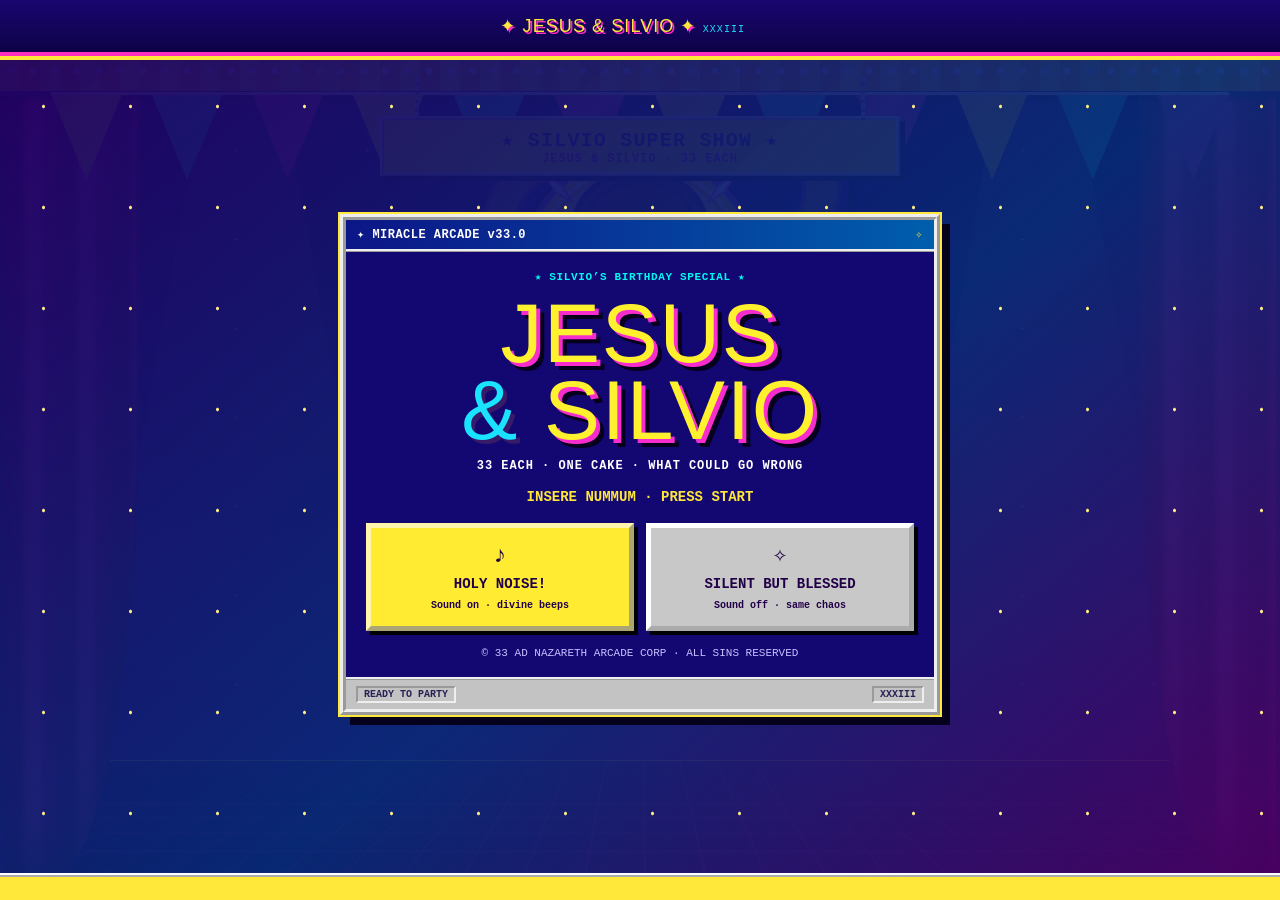
<file: index.html>
<!doctype html>
<html lang="en">
<head>
  <meta charset="utf-8">
  <meta name="viewport" content="width=device-width, initial-scale=1, viewport-fit=cover">
  <meta name="theme-color" content="#12005a">
  <meta name="description" content="Jesus and Silvio, 33 each. Make a wish, blow out the candles. What could go wrong?">
  <meta property="og:title" content="Jesus &amp; Silvio · XXXIII">
  <meta property="og:description" content="Jesus and Silvio, 33 each. Make a wish, blow out the candles. What could go wrong?">
  <meta property="og:type" content="website">
  <title>Jesus &amp; Silvio · XXXIII</title>
  <link rel="icon" href="data:image/svg+xml,%3Csvg xmlns='http://www.w3.org/2000/svg' viewBox='0 0 64 64'%3E%3Crect width='64' height='64' rx='12' fill='%2312005a'/%3E%3Cellipse cx='32' cy='12' rx='18' ry='5' fill='none' stroke='%23ffe83a' stroke-width='4'/%3E%3Ctext x='32' y='56' text-anchor='middle' font-family='Impact,sans-serif' font-size='40' fill='%23ffe83a'%3E33%3C/text%3E%3C/svg%3E">
  <link rel="stylesheet" href="./css/arcade.css">
  <script src="./js/main.js" type="module"></script>
</head>
<body data-scene="boot" data-candles="lit">
  <div class="app">
    <header class="hud">
      <div class="hud-player"><span class="k">1UP</span> <b>SILVIO</b> <span class="score" id="hud-score">000000</span></div>
      <div class="hud-brand" aria-hidden="true">✦ JESUS &amp; SILVIO ✦ <small>XXXIII</small></div>
      <div class="hud-lives"><span class="k">J.</span> <span class="hearts" id="hud-lives" aria-label="Lives: 3">♥♥♥</span></div>
      <div class="hud-controls">
        <button class="win-button" id="sound-button" type="button" aria-pressed="false"><span aria-hidden="true">♪</span> <span class="label">Sound off</span></button>
      </div>
    </header>

    <main class="stage" aria-label="A birthday for Silvio">
      <div class="backdrop" aria-hidden="true">
        <div class="sky"></div>
        <div class="beam left"></div><div class="beam right"></div>
        <div class="floor"></div>
        <div class="curtain left"></div><div class="curtain right"></div>
        <div class="valance"><span class="bulbs"></span></div>
      </div>

      <div class="set" id="set">
        <div class="big33" aria-hidden="true">33</div>
        <div class="bunting" aria-hidden="true"><i></i><i></i><i></i><i></i><i></i><i></i><i></i><i></i><i></i><i></i><i></i><i></i></div>
        <div class="marquee" aria-hidden="true">
          <span class="chain left"></span><span class="chain right"></span>
          <b>★ SILVIO SUPER SHOW ★</b>
          <small>JESUS &amp; SILVIO · 33 EACH</small>
        </div>

        <div class="jesus" aria-hidden="true"><svg viewBox="0 0 500 610" xmlns="http://www.w3.org/2000/svg">
          <defs>
            <pattern id="halo-dots" width="14" height="14" patternUnits="userSpaceOnUse"><circle cx="3" cy="3" r="2" fill="#faed9c" opacity=".55"/></pattern>
          </defs>
          <g class="halo">
            <circle cx="250" cy="208" r="168" fill="#ffea00" stroke="#a939e8" stroke-width="9"/>
            <circle cx="250" cy="208" r="151" fill="#ffab00" stroke="#fff7a8" stroke-width="6"/>
            <circle cx="250" cy="208" r="142" fill="#ffe95b"/>
            <circle cx="250" cy="208" r="142" fill="url(#halo-dots)"/>
            <path d="M250 18l8 30-8 30-8-30z M63 208l30-8 30 8-30 8z M437 208l-30-8-30 8 30 8z M113 71l24 15 15 24-24-15z M387 71l-24 15-15 24 24-15z" fill="#fff" stroke="#ff56d7" stroke-width="3"/>
          </g>
          <path d="M86 610c2-110 36-171 113-197h102c77 26 111 87 113 197z" fill="#faf5dc" stroke="#371b68" stroke-width="8"/>
          <path d="M86 610c4-96 27-151 95-183l44 52-22 131z M414 610c-4-96-27-151-95-183l-44 52 22 131z" fill="#08bbd6" stroke="#371b68" stroke-width="8"/>
          <path d="M180 427q70 89 140 0" fill="none" stroke="#ffda11" stroke-width="10"/>
          <path d="M201 382v48c5 27 93 27 98 0v-48" fill="#eeb083" stroke="#6e312c" stroke-width="6"/>
          <g class="head">
            <path d="M147 191q0-123 103-123t103 123q-2 88 27 149-13 22-38 17-18 20-48 2h-88q-30 18-48-2-25 5-38-17 29-61 27-149z" fill="#663528" stroke="#371b38" stroke-width="8" stroke-linejoin="round"/>
            <path d="M157 225q3 87-19 111 M343 225q-3 87 19 111" fill="none" stroke="#bd7147" stroke-width="7" stroke-linecap="round"/>
            <ellipse cx="168" cy="251" rx="20" ry="27" fill="#f0ab7c" stroke="#833e32" stroke-width="5"/><ellipse cx="332" cy="251" rx="20" ry="27" fill="#f0ab7c" stroke="#833e32" stroke-width="5"/>
            <path d="M171 173q0-74 79-74t79 74v89q0 91-79 110-79-19-79-110z" fill="#ffc496" stroke="#833e32" stroke-width="6"/>
            <path d="M170 193q-13-111 80-111t80 111q-24-10-33-48-25 19-47-8-22 27-47 8-9 38-33 48z" fill="#6a3327" stroke="#371b38" stroke-width="7" stroke-linejoin="round"/>
            <path class="brow brow-left" d="M185 224q20-16 42-2" fill="none" stroke="#633428" stroke-width="8" stroke-linecap="round"/>
            <path class="brow brow-right" d="M273 222q22-14 42 2" fill="none" stroke="#633428" stroke-width="8" stroke-linecap="round"/>
            <g class="eye eye-left"><ellipse cx="207" cy="245" rx="21" ry="14" fill="#fff" stroke="#512d2c" stroke-width="4"/><circle class="pupil" cx="210" cy="246" r="8" fill="#35201d"/><circle cx="213" cy="242" r="3" fill="#fff"/></g>
            <g class="eye eye-right"><ellipse cx="293" cy="245" rx="21" ry="14" fill="#fff" stroke="#512d2c" stroke-width="4"/><circle class="pupil" cx="296" cy="246" r="8" fill="#35201d"/><circle cx="299" cy="242" r="3" fill="#fff"/></g>
            <path class="shut shut-left" d="M187 246q20 13 40 0" fill="none" stroke="#512d2c" stroke-width="6" stroke-linecap="round"/>
            <path class="shut shut-right" d="M273 246q20 13 40 0" fill="none" stroke="#512d2c" stroke-width="6" stroke-linecap="round"/>
            <path class="x x-left" d="M195 234l24 22M219 234l-24 22" stroke="#35201d" stroke-width="7" stroke-linecap="round"/>
            <path class="x x-right" d="M281 234l24 22M305 234l-24 22" stroke="#35201d" stroke-width="7" stroke-linecap="round"/>
            <circle cx="187" cy="274" r="9" fill="#ed8290" opacity=".55"/><circle cx="313" cy="274" r="9" fill="#ed8290" opacity=".55"/>
            <path d="M246 251l-6 26q10 7 21 0" fill="none" stroke="#c57d59" stroke-width="5" stroke-linecap="round"/>
            <path class="sweat" d="M332 196q10 16 0 22-10-6 0-22z" fill="#9fe8ff" stroke="#2a6f9e" stroke-width="3"/>
            <path d="M176 284q12 65 74 91 62-26 74-91-18 2-26 18-24-10-48 5-24-15-48-5-8-16-26-18z" fill="#6a3327" stroke="#51272b" stroke-width="5"/>
            <path d="M210 302q21-10 40 5 19-15 40-5-12 15-40 9-28 6-40-9z" fill="#452525"/>
            <path class="mouth mouth-smile" d="M224 320q26 21 52 0" fill="none" stroke="#ffcfb1" stroke-width="5" stroke-linecap="round"/>
            <ellipse class="mouth mouth-open" cx="250" cy="324" rx="17" ry="10" fill="#3a1218" stroke="#ffcfb1" stroke-width="4"/>
            <ellipse class="mouth mouth-o" cx="250" cy="328" rx="13" ry="17" fill="#3a1218" stroke="#ffcfb1" stroke-width="4"/>
            <path class="mouth mouth-flat" d="M230 326q20-6 40 0" fill="none" stroke="#ffcfb1" stroke-width="5" stroke-linecap="round"/>
            <path d="M204 339q20 22 46 27 26-5 46-27" fill="none" stroke="#c67748" stroke-width="4"/>
          </g>
        </svg></div>

        <div class="table" aria-hidden="true"></div>

        <div class="cake" id="cake" aria-label="A birthday cake with two candles shaped like 3s" role="img"><svg viewBox="0 0 320 300" xmlns="http://www.w3.org/2000/svg">
          <defs>
            <radialGradient id="flame-glow"><stop stop-color="#fff6a0" stop-opacity=".9"/><stop offset=".45" stop-color="#ffb000" stop-opacity=".35"/><stop offset="1" stop-color="#ff4fc8" stop-opacity="0"/></radialGradient>
          </defs>
          <g class="glow"><circle cx="112" cy="24" r="70" fill="url(#flame-glow)"/><circle cx="208" cy="24" r="70" fill="url(#flame-glow)"/></g>
          <ellipse cx="160" cy="276" rx="152" ry="17" fill="#ece6ff" stroke="#371b68" stroke-width="5"/>
          <rect x="38" y="186" width="244" height="84" rx="10" fill="#ff4fc8" stroke="#371b68" stroke-width="6"/>
          <path d="M41 190h238v10q-10 15-20 0-10 15-20 0-10 15-20 0-10 15-20 0-10 15-20 0-10 15-20 0-10 15-20 0-10 15-20 0-10 15-20 0-10 15-20 0-10 15-20 0-10 15-18 0z" fill="#19e3ff" stroke="#371b68" stroke-width="3"/>
          <text x="160" y="252" text-anchor="middle" font-family="Impact, 'Arial Black', sans-serif" font-size="36" fill="#fff" stroke="#371b68" stroke-width="6" paint-order="stroke" letter-spacing="3">XXXIII</text>
          <rect x="84" y="128" width="152" height="62" rx="8" fill="#ffe14a" stroke="#371b68" stroke-width="6"/>
          <path d="M87 132h146v9q-9 14-18 0-9 14-18 0-9 14-18 0-9 14-18 0-9 14-18 0-9 14-18 0-9 14-18 0-9 14-20 0z" fill="#fff" stroke="#371b68" stroke-width="3"/>
          <g fill="#371b68"><rect x="100" y="160" width="9" height="4" rx="2" transform="rotate(30 104 162)"/><rect x="140" y="170" width="9" height="4" rx="2" transform="rotate(-20 144 172)"/><rect x="180" y="158" width="9" height="4" rx="2" transform="rotate(60 184 160)"/><rect x="214" y="172" width="9" height="4" rx="2"/></g>
          <g fill="#fff"><rect x="62" y="222" width="10" height="4" rx="2" transform="rotate(-30 66 224)"/><rect x="250" y="230" width="10" height="4" rx="2" transform="rotate(25 255 232)"/><rect x="236" y="206" width="10" height="4" rx="2"/><rect x="74" y="250" width="10" height="4" rx="2" transform="rotate(50 78 252)"/></g>
          <g class="candle">
            <text x="-112" y="131" transform="scale(-1 1)" text-anchor="middle" font-family="Impact, 'Arial Black', sans-serif" font-size="88" fill="#19e3ff" stroke="#371b68" stroke-width="9" paint-order="stroke">3</text>
            <text x="208" y="131" text-anchor="middle" font-family="Impact, 'Arial Black', sans-serif" font-size="88" fill="#19e3ff" stroke="#371b68" stroke-width="9" paint-order="stroke">3</text>
            <path d="M112 66v-12M208 66v-12" stroke="#371b68" stroke-width="4" stroke-linecap="round"/>
          </g>
          <g transform="translate(112 56)"><g class="flame"><g class="flicker"><path d="M0 0C-22-7-22-38 0-70 22-38 22-7 0 0z" fill="#ff8a00" stroke="#371b68" stroke-width="4"/><path d="M0-4C-12-8-12-26 0-44 12-26 12-8 0-4z" fill="#fff27a"/></g></g><path class="smoke" d="M0-4c-7-10 7-16 0-26s7-16 0-26" fill="none" stroke="#e5ddff" stroke-width="5" stroke-linecap="round"/></g>
          <g transform="translate(208 56)"><g class="flame"><g class="flicker"><path d="M0 0C-22-7-22-38 0-70 22-38 22-7 0 0z" fill="#ff8a00" stroke="#371b68" stroke-width="4"/><path d="M0-4C-12-8-12-26 0-44 12-26 12-8 0-4z" fill="#fff27a"/></g></g><path class="smoke" d="M0-4c-7-10 7-16 0-26s7-16 0-26" fill="none" stroke="#e5ddff" stroke-width="5" stroke-linecap="round"/></g>
        </svg></div>

        <div class="gift" aria-hidden="true">
          <span class="gift-tag">PER SILVIO</span>
          <svg viewBox="0 0 140 150" xmlns="http://www.w3.org/2000/svg">
            <rect x="14" y="64" width="112" height="80" rx="4" fill="#19e3ff" stroke="#371b68" stroke-width="6"/>
            <rect x="60" y="64" width="20" height="80" fill="#ffe14a" stroke="#371b68" stroke-width="4"/>
            <text x="37" y="122" text-anchor="middle" font-family="Impact, 'Arial Black', sans-serif" font-size="40" fill="#fff" stroke="#371b68" stroke-width="5" paint-order="stroke">?</text>
            <text x="103" y="122" text-anchor="middle" font-family="Impact, 'Arial Black', sans-serif" font-size="40" fill="#fff" stroke="#371b68" stroke-width="5" paint-order="stroke">?</text>
            <g class="gift-dust" fill="#e5ddff"><circle cx="52" cy="58" r="5"/><circle cx="72" cy="52" r="7"/><circle cx="92" cy="58" r="4"/></g>
            <g class="gift-lid">
              <path d="M70 46C46 14 26 30 40 46zM70 46C94 14 114 30 100 46z" fill="#ff4fc8" stroke="#371b68" stroke-width="5"/>
              <rect x="6" y="44" width="128" height="24" rx="4" fill="#19e3ff" stroke="#371b68" stroke-width="6"/>
              <rect x="58" y="44" width="24" height="24" fill="#ffe14a" stroke="#371b68" stroke-width="4"/>
            </g>
          </svg>
        </div>

        <div class="wreck" aria-hidden="true">
          <i class="piece truss"></i>
          <i class="piece curtain-heap"></i>
          <i class="piece chunk c1"></i><i class="piece chunk c2"></i><i class="piece chunk c3"></i>
          <i class="piece plank">XXXIII</i>
          <i class="piece chunk c4"></i>
        </div>
        <div class="dust" aria-hidden="true"></div>

        <div class="worker" aria-hidden="true"><svg viewBox="0 0 440 700" xmlns="http://www.w3.org/2000/svg">
          <defs>
            <linearGradient id="worker-skin" x1="0" y1="0" x2="1" y2="1"><stop stop-color="#f4c9a0"/><stop offset=".55" stop-color="#e4aa7f"/><stop offset="1" stop-color="#c98968"/></linearGradient>
            <linearGradient id="worker-hat" x1="0" y1="0" x2="0" y2="1"><stop stop-color="#fff297"/><stop offset=".45" stop-color="#ffd348"/><stop offset="1" stop-color="#d99521"/></linearGradient>
            <linearGradient id="worker-cloth" x1="0" y1="0" x2="1" y2="1"><stop stop-color="#52718b"/><stop offset=".5" stop-color="#36566f"/><stop offset="1" stop-color="#243b52"/></linearGradient>
            <linearGradient id="worker-vest" x1="0" y1="0" x2="1" y2="1"><stop stop-color="#ffbe55"/><stop offset="1" stop-color="#e98632"/></linearGradient>
            <linearGradient id="worker-toolbox" x1="0" y1="0" x2="1" y2="1"><stop stop-color="#d35943"/><stop offset="1" stop-color="#943b36"/></linearGradient>
          </defs>
          <g class="worker-leg worker-leg-left">
            <path d="M151 485l-7 123 75 5 9-120z" fill="url(#worker-cloth)" stroke="#263846" stroke-width="6" stroke-linejoin="round"/>
            <path d="M144 587l74 5-1 22-75-3z" fill="#e2bb6b"/>
            <path d="M141 609q31-9 76 3l4 28q-1 13-16 14l-90-1q-14-2-14-11 1-11 19-18z" fill="#34343a" stroke="#20252e" stroke-width="6"/>
            <path d="M113 644h104" stroke="#a7a6a0" stroke-width="5"/>
          </g>
          <g class="worker-leg worker-leg-right">
            <path d="M229 492l5 121 72-4-3-126z" fill="url(#worker-cloth)" stroke="#263846" stroke-width="6" stroke-linejoin="round"/>
            <path d="M233 591l72-5 1 21-72 6z" fill="#e2bb6b"/>
            <path d="M234 611q34-12 73-5l17 18q19 4 20 17-1 11-16 12H240q-13-1-13-14z" fill="#34343a" stroke="#20252e" stroke-width="6"/>
            <path d="M231 643h105" stroke="#a7a6a0" stroke-width="5"/>
          </g>
          <g class="worker-arm worker-arm-right">
            <path d="M286 297q24-5 39 20l37 55-25 20-54-49z" fill="#e3ddcb" stroke="#5b514b" stroke-width="5" stroke-linejoin="round"/>
            <path d="M337 370q8-11 20-7l22 8q9 3 7 11-2 7-10 6l-12-3 12 9q5 6-1 10-6 4-12-1l-19-12q-9-6-7-21z" fill="url(#worker-skin)" stroke="#986248" stroke-width="4" stroke-linecap="round"/>
            <path d="M344 393l11-15" stroke="#fff6e5" stroke-width="7"/>
          </g>
          <g class="worker-body">
            <path d="M169 276q-44 8-53 39l3 125 20 65q77 25 171-2l12-65-5-120q-10-34-54-42z" fill="#ede6d6" stroke="#63544a" stroke-width="6" stroke-linejoin="round"/>
            <path d="M161 278q-27 5-42 26l7 140 31 26 30-31-4-157z M266 280q32 6 46 29l-5 135-26 25-26-30 1-157z" fill="url(#worker-vest)" stroke="#a66130" stroke-width="4"/>
            <path d="M130 337l25 8-1 20-27-7z M286 345l27-9-1 21-26 9z" fill="#f9e7a8"/>
            <path d="M161 302l27 10-2 86 23 13h35l23-13-3-87 25-9 5 127 15 61q-80 34-169 1l16-64z" fill="url(#worker-cloth)" stroke="#243b4e" stroke-width="6" stroke-linejoin="round"/>
            <path d="M183 313l15 4-2 83-13-2z M254 317l15-4-1 85-13 2z" fill="#314f67" stroke="#233a4c" stroke-width="3"/>
            <circle cx="190" cy="396" r="6" fill="#ecc878"/><circle cx="262" cy="396" r="6" fill="#ecc878"/>
            <path d="M192 416h68v36q-34 16-68 0z" fill="#456880" stroke="#263f50" stroke-width="4"/>
            <path d="M198 425h56" stroke="#a7bec5" stroke-width="2" stroke-dasharray="3 4"/>
            <path d="M145 477q81 27 161 0" fill="none" stroke="#1d3346" stroke-width="8"/>
            <path d="M157 486l-2 24 M290 486l2 24" stroke="#9bb1b9" stroke-width="3" stroke-dasharray="3 4"/>
            <g transform="translate(288 326) rotate(-10)">
              <rect width="21" height="15" rx="2" fill="#262626" stroke="#fff7d5" stroke-width="1.5"/>
              <path d="M1 6h19v4H1z" fill="#cc3340"/><path d="M1 10h19v4H1z" fill="#f5c841"/>
            </g>
          </g>
          <path d="M194 245l-1 44q34 31 69 0l-4-48" fill="url(#worker-skin)" stroke="#a96c52" stroke-width="5"/>
          <g class="worker-head">
            <path d="M157 172q-7-72 68-78 75-1 72 78l-5 62q-6 59-66 72-60-13-66-72z" fill="url(#worker-skin)" stroke="#875841" stroke-width="6"/>
            <ellipse cx="157" cy="207" rx="16" ry="23" fill="#e6ad86" stroke="#946048" stroke-width="5"/>
            <ellipse cx="295" cy="207" rx="16" ry="23" fill="#e6ad86" stroke="#946048" stroke-width="5"/>
            <path d="M158 179q0-70 67-74 71-2 72 74-18-3-23-31-23 8-49-8-29 17-48 8-3 25-19 31z" fill="#82715b" stroke="#625345" stroke-width="4"/>
            <path d="M178 191q13-12 27-4 M245 187q16-9 29 4" fill="none" stroke="#685343" stroke-width="6" stroke-linecap="round"/>
            <ellipse cx="194" cy="207" rx="12" ry="9" fill="#fff7e8"/><ellipse cx="258" cy="207" rx="12" ry="9" fill="#fff7e8"/>
            <circle cx="196" cy="208" r="5" fill="#36444a"/><circle cx="260" cy="208" r="5" fill="#36444a"/>
            <circle cx="198" cy="206" r="1.8" fill="#fff"/><circle cx="262" cy="206" r="1.8" fill="#fff"/>
            <path d="M222 208l-4 25q6 5 15 0" fill="none" stroke="#b97d5e" stroke-width="4" stroke-linecap="round"/>
            <path d="M193 244q15-17 32-4 16-13 32 4-5 14-20 9-7-2-12-5-5 3-12 5-15 5-20-9z" fill="#79614d" stroke="#5e493b" stroke-width="3"/>
            <path class="worker-mouth" d="M210 268q15 11 30 0" fill="none" stroke="#8f5142" stroke-width="4" stroke-linecap="round"/>
            <ellipse class="worker-mouth-open" cx="225" cy="270" rx="11" ry="7" fill="#5a2a22"/>
            <circle cx="179" cy="230" r="7" fill="#d98977" opacity=".45"/><circle cx="273" cy="230" r="7" fill="#d98977" opacity=".45"/>
            <path d="M157 157q2-57 68-63 65 6 68 63z" fill="url(#worker-hat)" stroke="#9f6b20" stroke-width="5"/>
            <path d="M211 99l2 54h24l2-54q-13-8-28 0z" fill="#ffe87b" stroke="#d29b2c" stroke-width="3"/>
            <path d="M155 147q70 9 140 0l13 11q4 9-7 12-76 10-153 0-11-3-7-12z" fill="#efb532" stroke="#9f6b20" stroke-width="5"/>
            <path d="M156 157q69 8 138 0" fill="none" stroke="#fff4a5" stroke-width="4" opacity=".8"/>
          </g>
          <g class="worker-arm worker-arm-left">
            <path d="M133 307q-20-2-28 19L80 405l24 13 43-69z" fill="#eee8d8" stroke="#66564a" stroke-width="5" stroke-linejoin="round"/>
            <path d="M79 401q8-8 17-2l10 10-2 22q-3 9-12 9-9 0-12-10l-5-16q-2-8 4-13z" fill="url(#worker-skin)" stroke="#986248" stroke-width="4"/>
            <path d="M76 403l24 12" stroke="#fff6e5" stroke-width="7"/>
            <g class="worker-toolbox">
              <path d="M82 429v-11q0-9 9-9h15q9 0 9 9v11" fill="none" stroke="#343a3d" stroke-width="7" stroke-linecap="round"/>
              <rect x="58" y="428" width="84" height="62" rx="7" fill="url(#worker-toolbox)" stroke="#70312f" stroke-width="5"/>
              <path d="M60 448h80" stroke="#f0b37c" stroke-width="4"/>
              <rect x="91" y="444" width="17" height="10" rx="2" fill="#e6bf72" stroke="#77582f" stroke-width="2"/>
            </g>
          </g>
        </svg></div>

        <div class="tape" aria-hidden="true"><span>BAUSTELLE ✦ OPUS INTERRUPTUM ✦ BAUSTELLE ✦ OPUS INTERRUPTUM ✦ BAUSTELLE ✦ OPUS INTERRUPTUM ✦</span></div>
        <div class="barrier left" aria-hidden="true"></div><div class="barrier right" aria-hidden="true"></div>
        <div class="beacon" aria-hidden="true"></div>

        <div class="meter" id="meter" aria-hidden="true">
          <span class="meter-label" id="meter-label">FLA!</span>
          <span class="meter-well"><i class="meter-fill" id="meter-fill"></i><i class="meter-target" id="meter-target"></i></span>
        </div>
        <p class="flash" id="flash" aria-hidden="true"></p>
      </div>

      <div class="ufo" aria-hidden="true">
        <span class="ufo-beam"></span>
        <svg viewBox="0 0 120 70" xmlns="http://www.w3.org/2000/svg">
          <ellipse cx="60" cy="30" rx="24" ry="20" fill="#9ff3ff" fill-opacity=".45"/>
          <g class="alien">
            <path class="alien-arm" d="M66 37l9-10" stroke="#7cff6b" stroke-width="3.5" stroke-linecap="round"/>
            <ellipse cx="60" cy="32" rx="8.5" ry="9.5" fill="#7cff6b" stroke="#1d5a16" stroke-width="2"/>
            <ellipse cx="56.4" cy="31" rx="2.7" ry="3.8" fill="#111"/><ellipse cx="63.6" cy="31" rx="2.7" ry="3.8" fill="#111"/>
          </g>
          <ellipse cx="60" cy="30" rx="24" ry="20" fill="none" stroke="#371b68" stroke-width="3"/>
          <ellipse cx="60" cy="45" rx="56" ry="14" fill="#c9c9dd" stroke="#371b68" stroke-width="4"/>
          <ellipse cx="60" cy="41" rx="40" ry="6" fill="#ecebf7"/>
          <g class="ufo-lights"><circle cx="22" cy="48" r="3.5" fill="#ff2fc0"/><circle cx="41" cy="52" r="3.5" fill="#ffe83a"/><circle cx="60" cy="53" r="3.5" fill="#19e3ff"/><circle cx="79" cy="52" r="3.5" fill="#ffe83a"/><circle cx="98" cy="48" r="3.5" fill="#ff2fc0"/></g>
        </svg>
      </div>
      <div class="night" aria-hidden="true"></div>
      <button class="fiat" id="fiat-button" type="button"><span><span aria-hidden="true">✧</span> <span data-copy="lux.button">Fiat lux</span></span><small data-copy="lux.hint">let there be light</small></button>

      <section class="dialogue" id="dialogue" hidden>
        <div class="speaker" id="speaker"></div>
        <p class="line"><span id="line"></span></p>
        <p class="subline" id="subline"></p>
        <div class="choices" id="choices"></div>
        <span class="next" aria-hidden="true">▼</span>
      </section>
      <div hidden><button class="hold" id="hold-button" type="button"><span aria-hidden="true">💨</span> <span id="hold-label" data-copy="hint.button">Hold &amp; blow</span></button></div>

      <section class="upload" aria-hidden="true">
        <div class="win">
          <div class="titlebar"><span>WISH.EXE</span><span>✕</span></div>
          <div class="win-body">
            <p id="upload-label"></p>
            <div class="bar"><i id="upload-fill"></i></div>
            <p class="upload-note">Routing via Vatican Wi-Fi · encrypted under Seal of Confession</p>
          </div>
        </div>
      </section>

      <section class="arcade-screen" aria-live="polite">
        <h2 class="gameover-title" data-copy="gameOver">GAME OVER</h2>
        <p class="continue-title" data-copy="continuePrompt">CONTINUE?</p>
        <p class="countdown" id="countdown"></p>
        <p class="resurrexit" lang="la" data-copy="resurrexit">RESURREXIT… MOX</p>
        <p class="epitaph" lang="la" data-copy="epitaph">REQUIESCAT IN PIZZA</p>
        <button class="coin" id="coin-button" type="button" disabled data-copy="coin.button">Insert coin · INSERE NUMMUM</button>
        <p class="coin-note" id="coin-note"></p>
      </section>

      <section class="work-order" aria-labelledby="work-order-title">
        <div class="win">
          <div class="titlebar"><span data-copy="workOrder.title">WORK ORDER #XXXIII</span><span aria-hidden="true">✕</span></div>
          <div class="win-body">
            <p class="eyebrow">✦ A heavenly work in progress ✦</p>
            <h1 id="work-order-title">Miracle <em>under</em> construction.</h1>
            <dl class="rows" id="work-order-rows"></dl>
            <button class="progress" id="progress-button" type="button" aria-label="Ask the foreman how it's going">
              <span class="progress-bar"><i></i></span><b id="progress-value">33%</b>
            </button>
            <p class="nein" id="nein" aria-live="polite"></p>
            <table class="scores">
              <caption>HIGH SCORES</caption>
              <thead id="high-scores-head"></thead>
              <tbody id="high-scores"></tbody>
            </table>
            <p class="greeting" lang="it">Buon compleanno, Silvio. Il meglio deve ancora venire.</p>
            <p class="german" lang="de">Baustelle. Natürlich.</p>
            <p class="motto" lang="la">ERRARE HUMANUM EST, SOFFIARE DIVINUM</p>
            <div class="actions">
              <button class="win-button" id="replay-button" type="button"><span aria-hidden="true">↺</span> Replay</button>
            </div>
          </div>
        </div>
      </section>

      <section class="boot" id="boot" aria-labelledby="boot-title">
        <div class="win">
          <div class="titlebar"><span>✦ MIRACLE ARCADE v33.0</span><span aria-hidden="true">✧</span></div>
          <div class="win-body">
            <p class="badge">★ SILVIO’S BIRTHDAY SPECIAL ★</p>
            <h1 id="boot-title">JESUS<br><span>&amp;</span> SILVIO</h1>
            <p class="each">33 EACH · ONE CAKE · WHAT COULD GO WRONG</p>
            <p class="press" lang="la"><span>INSERE NUMMUM</span> · PRESS START</p>
            <div class="start-actions">
              <button id="start-with-sound" type="button"><span aria-hidden="true">♪</span><strong>HOLY NOISE!</strong><small>Sound on · divine beeps</small></button>
              <button id="start-quietly" type="button"><span aria-hidden="true">✧</span><strong>SILENT BUT BLESSED</strong><small>Sound off · same chaos</small></button>
            </div>
            <p class="note">© 33 AD NAZARETH ARCADE CORP · ALL SINS RESERVED</p>
          </div>
          <div class="statusbar"><span>READY TO PARTY</span><span>XXXIII</span></div>
        </div>
      </section>
    </main>

    <footer class="ticker" aria-hidden="true"><span>✦ BUON COMPLEANNO SILVIO ✦ ALLES GUTE ✦ FELIX DIES NATALIS ✦ 33 ANNI ✦ BUON COMPLEANNO SILVIO ✦ ALLES GUTE ✦ FELIX DIES NATALIS ✦ 33 ANNI ✦</span></footer>
    <p class="sr" id="sr" aria-live="polite" aria-atomic="true"></p>
    <p class="debug" id="debug" aria-hidden="true"></p>
  </div>
  <noscript><style>.app{display:none!important}</style><main class="no-js"><p>✦ XXXIII ✦</p><h1>Miracle under construction.</h1><p lang="it">Buon compleanno, Silvio.</p><p>The present is still being built.<br><span lang="it">Il meglio deve ancora venire.</span></p></main></noscript>
</body>
</html>
</file>
<file: css/arcade.css>
/* Jesus & Silvio · XXXIII — arcade edition.
   Layout: .stage is the screen, .backdrop paints the theatre, .set holds the actors and sizes them
   from --jw (Jesus' width) so the composition holds from a 360px phone to a wide monitor. */

:root {
  color-scheme: dark;
  --ink: #fff;
  --yellow: #ffe83a;
  --pink: #ff2fc0;
  --cyan: #19e3ff;
  --deep: #12005a;
  --violet: #3b0a8f;
  --line: #371b68;
  --night: #05001c;
  --win: #c3c3c3;
  --win-blue: #130774;
  --display: Impact, 'Arial Black', 'Helvetica Neue', sans-serif;
  --mono: 'Courier New', Courier, monospace;
  --dock: clamp(150px, 27dvh, 220px);
  --ease-out: cubic-bezier(.22, 1, .36, 1);
}

* { box-sizing: border-box; }
html, body { height: 100%; margin: 0; }
body { background: var(--night); color: var(--ink); font-family: var(--mono); overflow: hidden; -webkit-tap-highlight-color: transparent; }
button { font: inherit; color: inherit; cursor: pointer; }
button:disabled { cursor: default; }
:focus-visible { outline: 3px dashed var(--cyan); outline-offset: 3px; }
[hidden] { display: none !important; }
.sr { position: absolute; width: 1px; height: 1px; overflow: hidden; clip-path: inset(50%); white-space: nowrap; }

.app { display: grid; grid-template-rows: auto 1fr auto; grid-template-columns: minmax(0, 1fr); height: 100dvh; }

/* ---------- Windows 95 bits ---------- */

.win { background: var(--win-blue); border: 6px ridge #eee; outline: 2px solid var(--yellow); box-shadow: 10px 10px var(--night); }
.titlebar { display: flex; justify-content: space-between; gap: 10px; padding: 7px 11px; background: linear-gradient(90deg, #0c1687, #005ead); border-bottom: 3px ridge #eee; font-size: 12px; font-weight: 900; letter-spacing: .04em; }
.titlebar span:last-child { color: var(--yellow); }
.win-body { padding: 18px 20px; background: repeating-linear-gradient(0deg, transparent 0 3px, #0002 4px); }
.win-button { background: var(--win); color: #111; border: 4px outset #fff; border-radius: 0; box-shadow: 3px 3px #000; font-family: var(--mono); font-size: 12px; font-weight: 900; text-transform: uppercase; padding: 7px 10px; white-space: nowrap; }
.win-button:active, .win-button[aria-pressed='true'] { border-style: inset; box-shadow: 1px 1px #000; transform: translate(2px, 2px); }

/* ---------- HUD ---------- */

.hud { position: relative; z-index: 20; display: flex; align-items: center; gap: 14px; padding: 8px max(12px, env(safe-area-inset-right)) 8px max(12px, env(safe-area-inset-left)); background: linear-gradient(#1a0670, #0d0247); border-bottom: 4px solid var(--pink); box-shadow: 0 4px var(--yellow); font-weight: 900; font-size: 13px; letter-spacing: .05em; }
.hud .k { color: var(--pink); }
.hud-player b { color: var(--yellow); }
.score { color: #fff; font-variant-numeric: tabular-nums; }
.hud-brand { flex: 1; text-align: center; font-family: var(--display); font-weight: 400; font-size: 18px; letter-spacing: .06em; color: var(--yellow); text-shadow: 2px 2px var(--pink); white-space: nowrap; }
.hud-brand small { font-family: var(--mono); font-size: 10px; color: var(--cyan); text-shadow: none; }
.hearts { color: #ff3b5c; letter-spacing: .1em; font-size: 15px; }
.hud-controls { display: flex; gap: 8px; }
[data-scene='boot'] .hud > :not(.hud-brand) { visibility: hidden; }
@media (max-width: 720px) {
  .hud { gap: 10px; font-size: 11px; }
  .hud-brand { display: none; }
  .hud-lives { margin-right: auto; }
  .hud .win-button { font-size: 10px; padding: 6px 7px; }
}
@media (max-width: 380px) { .hud-player b { display: none; } }

/* ---------- Stage & backdrop ---------- */

.stage { position: relative; overflow: hidden; container: stage / size; }
.backdrop, .backdrop > * { position: absolute; }
.backdrop { inset: 0; }
.sky { inset: 0; background: radial-gradient(#ffed82 1px, transparent 2px) 0 0 / 87px 101px, radial-gradient(#ffffffaa 1px, transparent 2px) 40px 50px / 131px 89px, linear-gradient(#12005a, #3b0a8f 55%, #6a0aa8); animation: twinkle 4s steps(2) infinite; }
.beam { top: -10%; width: 30%; height: 120%; background: linear-gradient(#fff6, #fff0 85%); clip-path: polygon(45% 0, 55% 0, 100% 100%, 0 100%); mix-blend-mode: screen; opacity: .45; transform-origin: 50% 0; }
.beam.left { left: 4%; animation: sweep 7s ease-in-out infinite alternate; }
.beam.right { right: 4%; animation: sweep 8s ease-in-out infinite alternate-reverse; }
.floor { left: -20%; right: -20%; bottom: 0; height: 34%; background: linear-gradient(90deg, #ff2fc077 2px, transparent 2px) 0 0 / 60px 100%, linear-gradient(#ff2fc077 2px, transparent 2px) 0 0 / 100% 34px, linear-gradient(#3a0a7a, #1a0450); transform: perspective(320px) rotateX(48deg); transform-origin: 50% 100%; border-top: 4px solid var(--yellow); }
.curtain { top: 0; bottom: 0; width: clamp(34px, 11cqw, 150px); background: repeating-linear-gradient(90deg, #8a0060 0 12%, #ff2fc0 18% 26%, #b0007c 32% 40%); border-inline: 4px solid var(--line); box-shadow: inset 0 -30px 40px #0008; transform-origin: 50% 0; }
.curtain.left { left: 0; border-radius: 0 0 60% 0; }
.curtain.right { right: 0; border-radius: 0 0 0 60%; }
.valance { left: 0; right: 0; top: 0; height: clamp(22px, 5cqh, 40px); background: repeating-linear-gradient(90deg, var(--yellow) 0 20px, #ffb000 20px 40px); border-bottom: 5px solid var(--line); box-shadow: 0 5px #0006; }
.bulbs { position: absolute; inset: 30% 0 auto; height: 8px; background: radial-gradient(circle, #fff 3px, #fff0 4px) 0 0 / 22px 8px; animation: bulbs .5s steps(2) infinite; }

/* ---------- Set: the actors ---------- */

.set { position: absolute; inset: 0 0 var(--dock) 0; container-type: size; transition: translate .9s var(--ease-out); }
.set > * { position: absolute; }
.set { --jw: min(72cqw, 58cqh); --table-top: calc(3cqh + var(--jw) * .3); }

.big33 { left: 50%; top: 4cqh; translate: -50% 0; font: italic 400 min(64cqh, 62cqw)/1 var(--display); color: var(--yellow); -webkit-text-stroke: 4px var(--pink); text-shadow: 8px 8px #4d00ff, 14px 14px var(--night); letter-spacing: -.06em; opacity: .5; rotate: -7deg; }

.bunting { left: 4%; right: 4%; top: clamp(24px, 6cqh, 44px); display: flex; justify-content: space-between; transform-origin: 0 0; transition: transform .6s cubic-bezier(.5, 1.6, .5, 1); border-top: 3px solid #fff; }
.bunting i { width: 6%; aspect-ratio: 1 / 1.2; clip-path: polygon(0 0, 100% 0, 50% 100%); background: var(--yellow); transform-origin: 50% 0; animation: flutter 1.6s ease-in-out infinite; }
.bunting i:nth-child(3n + 2) { background: var(--cyan); animation-delay: -.4s; }
.bunting i:nth-child(3n) { background: var(--pink); animation-delay: -.9s; }

.marquee { left: 50%; top: clamp(40px, 10cqh, 70px); width: min(86cqw, 520px); translate: -50% 0; padding: 7px 10px 6px; text-align: center; background: #ffff00; color: #370076; border: 4px ridge #fff; box-shadow: 5px 5px #000; transform-origin: 6% -40px; z-index: 2; }
.marquee b { display: block; font-size: clamp(12px, 3.2cqw, 20px); font-weight: 900; letter-spacing: .06em; }
.marquee small { display: block; font-size: clamp(9px, 2.2cqw, 12px); font-weight: 900; color: #c4008a; letter-spacing: .08em; }
.chain { position: absolute; top: -44px; width: 4px; height: 44px; background: repeating-linear-gradient(#ddd 0 6px, #777 6px 9px); }
.chain.left { left: 6%; }
.chain.right { right: 6%; transform-origin: 50% 0; }

.jesus { left: 50%; bottom: calc(3cqh + var(--jw) * .25); width: var(--jw); translate: -50% 0; transition: translate 1.1s cubic-bezier(.6, 0, .4, 1), rotate 1.1s; }
.jesus svg { display: block; width: 100%; height: auto; overflow: visible; animation: bob 3.2s ease-in-out infinite; transform-origin: 50% 100%; }
.jesus .halo { transform-box: fill-box; transform-origin: center; animation: halo 12s linear infinite; }
.jesus .eye { transform-box: fill-box; transform-origin: center; animation: blink 5s infinite; }
.jesus .brow { transform-box: fill-box; transform-origin: center; transition: transform .25s; }
.jesus .shut, .jesus .x, .jesus .sweat, .jesus .mouth-open, .jesus .mouth-o, .jesus .mouth-flat { display: none; }
.talking .jesus .mouth-open { display: inline; animation: talk .2s steps(2) infinite; }
.talking .jesus .mouth-smile { display: none; }
.eyes-closed .jesus .eye { display: none; }
.eyes-closed .jesus .shut { display: inline; }
[data-mood='gift'] .jesus .pupil, [data-mood='box'] .jesus .pupil { transform: translate(7px, 3px); }
[data-mood='worried'] .jesus .brow-left, [data-mood='panic'] .jesus .brow-left { transform: rotate(-14deg) translateY(-6px); }
[data-mood='worried'] .jesus .brow-right, [data-mood='panic'] .jesus .brow-right { transform: rotate(14deg) translateY(-6px); }
[data-mood='worried'] .jesus .sweat, [data-mood='panic'] .jesus .sweat, [data-mood='hurt'] .jesus .sweat { display: inline; }
[data-mood='hurt'] .jesus .brow-left { transform: rotate(-10deg) translateY(-3px); }
[data-mood='hurt'] .jesus .brow-right { transform: rotate(10deg) translateY(-3px); }
[data-mood='hurt'] .jesus .eye { animation: none; transform: scaleY(.45); }
[data-mood='panic'] .jesus .mouth-o { display: inline; }
[data-mood='panic'] .jesus .mouth-smile, [data-mood='panic'] .jesus .mouth-open { display: none !important; }
[data-mood='panic'] .jesus svg { animation: panic .12s linear infinite; }
.buried .jesus { translate: -50% calc(var(--jw) * .3); rotate: -6deg; }
.dead .jesus .eye, .dead .jesus .shut { display: none; }
.dead .jesus .x { display: inline; }
.dead .jesus .mouth-smile, .dead .jesus .mouth-open { display: none; }
.dead .jesus .mouth-flat { display: inline; }
.dead .jesus .halo { filter: grayscale(.8) brightness(.7); animation: halo-dying 2.4s steps(1) forwards; }
.dead .jesus svg { animation: none; }
/* When the light comes back: for a moment, one eye opens and the other winks. */
.dead.winking .jesus .x { display: none; }
.dead.winking .jesus .eye-right { display: inline; animation: none; }
.dead.winking .jesus .shut-left { display: inline; }
.dead.winking .jesus .halo { filter: none; opacity: 1; }

.table { left: 50%; bottom: 3cqh; width: calc(var(--jw) * 1.25); height: calc(var(--jw) * .3); translate: -50% 0; background: repeating-linear-gradient(90deg, var(--pink) 0 10%, var(--yellow) 10% 20%); border: 5px solid var(--line); border-top: 9px solid #fff; border-radius: 8px 8px 0 0; box-shadow: 0 8px 0 #0006, inset 0 -18px 0 #0003; }

.cake { left: 50%; bottom: calc(var(--table-top) - var(--jw) * .03); width: calc(var(--jw) * .52); translate: -50% 0; touch-action: none; user-select: none; -webkit-user-select: none; z-index: 1; transition: transform .5s cubic-bezier(.5, 0, .5, 1.4); transform-origin: 50% 100%; }
.cake svg { display: block; width: 100%; height: auto; overflow: visible; }
.flame { transform-box: fill-box; transform-origin: 50% 100%; transform: skewX(calc(var(--power, 0) * -38deg)) scale(calc(1 + var(--power, 0) * .15), calc(1 - var(--power, 0) * .5)); transition: transform .08s, opacity .25s; }
.flicker { transform-box: fill-box; transform-origin: 50% 100%; animation: flicker .14s ease-in-out infinite alternate; }
.cake .glow { transition: opacity .3s; opacity: calc(1 - var(--power, 0) * .6); }
.smoke { opacity: 0; }
[data-candles='out'] .flame, [data-candles='gone'] .flame { opacity: 0; transform: scale(.2, .1); }
[data-candles='out'] .glow, [data-candles='gone'] .glow { opacity: 0; }
[data-candles='out'] .smoke, [data-candles='gone'] .smoke { animation: smoke 1.6s ease-out forwards; }
[data-candles='lit'] .flame { transition: transform .45s cubic-bezier(.3, 1.8, .5, 1), opacity .2s; }
.holding .cake .candle { animation: jiggle .1s linear infinite; transform-box: fill-box; transform-origin: 50% 100%; }
.buried .cake { transform: translateY(8%) scale(1.25, .35); }

.gift { left: calc(50% + var(--jw) * .36); bottom: calc(var(--table-top) - var(--jw) * .02); width: calc(var(--jw) * .22); transition: transform 1s cubic-bezier(.6, 0, .4, 1); }
.gift svg { display: block; width: 100%; height: auto; overflow: visible; filter: drop-shadow(0 0 12px #19e3ff99); }
.gift-tag { position: absolute; left: 50%; bottom: 100%; translate: -50% -4px; padding: 2px 5px; background: #fff; color: var(--line); font-size: clamp(8px, 1.7cqw, 11px); font-weight: 900; white-space: nowrap; border: 2px solid var(--line); rotate: 6deg; }
.gift-lid { transform-box: view-box; transform-origin: 70px 68px; }
[data-mood='gift'] .gift svg { animation: gift-glow .6s ease-in-out infinite alternate; }
[data-mood='gift'] .gift-lid { animation: lid-hop .5s ease-in-out infinite; }
/* "See this box? Empty." The lid flips open and a little dust escapes. */
.gift-lid { transition: transform .35s cubic-bezier(.3, 1.6, .5, 1); }
.gift-dust { opacity: 0; }
[data-mood='box'] .gift-lid { transform: translate(-10px, -36px) rotate(-24deg); }
[data-mood='box'] .gift-dust { animation: dust-out 1.4s .25s ease-out forwards; }
.buried .gift { transform: translate(40%, 30%) rotate(78deg); }

/* ---------- Blow meter & big banners ---------- */

.meter { right: max(10px, 2.5cqw); bottom: 10cqh; height: 58cqh; width: clamp(30px, 6cqw, 44px); display: grid; grid-template-rows: auto 1fr; gap: 5px; opacity: 0; translate: 140% 0; transition: opacity .3s, translate .4s var(--ease-out); pointer-events: none; }
.blowing .meter { opacity: 1; translate: 0 0; }
.meter-label { text-align: center; font: 400 clamp(12px, 2.4cqw, 16px) var(--display); color: var(--yellow); text-shadow: 2px 2px var(--pink); }
.meter-well { position: relative; border: 4px inset #eee; background: #0a0230; overflow: hidden; }
.meter-fill { position: absolute; left: 0; right: 0; bottom: 0; height: 0; background: linear-gradient(0deg, var(--cyan), var(--yellow) 55%, var(--pink)); transition: height .06s linear; }
.meter-target { position: absolute; left: -4px; right: -4px; height: 0; border-top: 3px dashed #fff; }

.flash { left: 50%; top: 24cqh; width: 96cqw; translate: -50% 0; margin: 0; text-align: center; font: 400 clamp(30px, 11cqw, 92px)/1 var(--display); color: var(--yellow); -webkit-text-stroke: 2px var(--line); text-shadow: 4px 4px var(--pink), 8px 8px var(--night); letter-spacing: .02em; opacity: 0; pointer-events: none; z-index: 5; }
.flash.show { animation: flash 1.9s var(--ease-out) forwards; }

/* ---------- Wind, quake, collapse ---------- */

.wind-1 .bunting i { animation-duration: .5s; }
.wind-2 .bunting { transform: rotate(7deg); }
.wind-2 .bunting i { animation-duration: .3s; }
.wind-3 .chain.right { transform: rotate(-80deg) scaleY(.4); opacity: 0; transition: .3s; }
.wind-3 .marquee { animation: swing 1.4s ease-in-out infinite alternate; }
[data-scene='quake'] .set, [data-scene='quake'] .backdrop { animation: quake .16s linear infinite; }
/* Final round: the stage strains while Silvio is still blowing. */
.straining .set { animation: tremble .2s linear infinite; }
.straining .marquee { animation: swing .45s ease-in-out infinite alternate; }
.straining .bunting i { animation-duration: .22s; }
[data-scene='quake'] .marquee { animation: swing .5s ease-in-out infinite alternate; }

.wreck { left: 50%; bottom: 0; width: calc(var(--jw) * 1.6); height: calc(var(--jw) * .95); translate: -50% 0; pointer-events: none; }
.piece { position: absolute; display: block; opacity: 0; }
.truss { --x: 0; --y: 0; --r: -14deg; --delay: .1s; left: -2%; bottom: 40%; width: 104%; height: 14%; background: repeating-linear-gradient(45deg, #b8b8c8 0 6%, #555 6% 8%, #b8b8c8 8% 14%); border: 5px solid #2a2440; }
.curtain-heap { --r: 0deg; --delay: .45s; left: -6%; bottom: -4%; width: 112%; height: 52%; border-radius: 40% 46% 6% 6%; background: repeating-linear-gradient(100deg, #8a0060 0 6%, #ff2fc0 9% 15%, #b0007c 20% 27%); border: 5px solid var(--line); clip-path: polygon(0 30%, 18% 8%, 36% 20%, 52% 2%, 72% 18%, 90% 8%, 100% 34%, 100% 100%, 0 100%); }
.chunk { left: var(--left); bottom: var(--bottom); width: var(--w); aspect-ratio: 1.3; background: linear-gradient(145deg, #f2e3ff, #a99ad0 50%, #5d4a8e); border: 4px solid var(--line); clip-path: polygon(0 50%, 18% 12%, 47% 20%, 60% 0, 90% 26%, 100% 74%, 78% 100%, 10% 94%); }
.c1 { --left: 4%; --bottom: 10%; --w: 22%; --r: 12deg; --delay: .65s; }
.c2 { --left: 70%; --bottom: 6%; --w: 26%; --r: -18deg; --delay: .8s; }
.c3 { --left: 30%; --bottom: 26%; --w: 16%; --r: 30deg; --delay: .95s; }
.c4 { --left: 56%; --bottom: 34%; --w: 13%; --r: -8deg; --delay: 1.15s; }
.plank { --r: -11deg; --delay: 1.05s; left: 22%; bottom: 14%; width: 52%; height: 24%; display: grid; place-items: center; background: var(--win-blue); color: var(--yellow); border: 6px ridge #ededed; font: 400 clamp(14px, 4cqw, 34px) var(--display); letter-spacing: .1em; text-shadow: 2px 2px var(--pink); }
.dust { left: 50%; bottom: -10%; width: calc(var(--jw) * 2.2); height: calc(var(--jw) * 1.1); translate: -50% 0; border-radius: 50%; background: radial-gradient(#f5ecffcc, #c9b8ff66 45%, #fff0 70%); opacity: 0; pointer-events: none; }

[data-scene='collapse'] .piece { animation: drop .75s var(--delay, 0s) cubic-bezier(.55, 0, 1, .45) forwards; }
[data-scene='collapse'] .curtain { animation: curtain-fall 1.1s .3s cubic-bezier(.6, 0, 1, .5) forwards; }
[data-scene='collapse'] .marquee { animation: sign-fall 1s .15s cubic-bezier(.55, 0, 1, .45) forwards; }
[data-scene='collapse'] .bunting { animation: bunting-fall .9s cubic-bezier(.55, 0, 1, .45) forwards; }
[data-scene='collapse'] .dust { animation: dust 2.6s 1.1s ease-out forwards; }
[data-scene='collapse'] .set { animation: impact .5s 1.25s linear; }
[data-scene='collapse'] .bulbs { animation: none; opacity: .15; }
/* Once buried, everything rests where it fell, whatever scene comes next. */
.buried .piece { animation: none; opacity: 1; transform: rotate(var(--r, 0deg)); }
.buried .curtain { animation: none; transform: translateY(70%) rotate(var(--fall-r)) scaleY(.5); }
.buried .curtain.left { --fall-r: 14deg; }
.buried .curtain.right { --fall-r: -14deg; }
.buried .marquee { animation: none; transform: translateY(calc(100cqh - 30cqh)) rotate(9deg); }
.buried .bunting { animation: none; opacity: 0; }
.buried .bulbs { animation: none; opacity: .15; }
.buried .dust { opacity: .35; animation: none; }
.buried .big33 { opacity: .25; rotate: 14deg; translate: -50% 12cqh; transition: 1s; }

/* ---------- Foreman & Baustelle ---------- */

.worker { right: -60cqw; bottom: 1cqh; height: min(calc(var(--jw) * 1.2), 78cqh); aspect-ratio: 440 / 700; z-index: 3; }
.worker svg { display: block; width: 100%; height: 100%; overflow: visible; }
.worker-mouth-open { display: none; }
[data-scene='foreman'] .worker, .finished .worker { right: max(2cqw, calc(50% - var(--jw) * 1.15)); transition: right 1.6s linear; }
[data-scene='foreman'] .worker svg { animation: walk-bob .4s ease-in-out 4; }
[data-scene='foreman'] .worker-leg-left { animation: step .4s ease-in-out 4; transform-box: fill-box; transform-origin: 50% 0; }
[data-scene='foreman'] .worker-leg-right { animation: step .4s ease-in-out 4 reverse; transform-box: fill-box; transform-origin: 50% 0; }
.typing[data-scene='foreman'] .worker-mouth-open { display: inline; animation: talk .2s steps(2) infinite; }
.installing .worker-arm-right { animation: hammer .35s ease-in-out infinite alternate; transform-box: fill-box; transform-origin: 0 0; }
.finished .worker-arm-right { animation: none; }

.tape { left: 50%; bottom: calc(var(--jw) * .32); width: calc(var(--jw) * 1.9); translate: -50% 0; rotate: -5deg; padding: 4px 0; overflow: hidden; white-space: nowrap; background: repeating-linear-gradient(-45deg, var(--yellow) 0 18px, #111 18px 36px); border-block: 3px solid #111; clip-path: inset(0 100% 0 0); transition: clip-path 1.4s ease-in-out; z-index: 2; }
.tape span { display: inline-block; padding: 2px 8px; background: var(--yellow); color: #111; font-size: clamp(9px, 2cqw, 13px); font-weight: 900; letter-spacing: .1em; }
.barrier { bottom: 1cqh; width: calc(var(--jw) * .32); height: calc(var(--jw) * .26); background: repeating-linear-gradient(-45deg, #ff2b2b 0 14px, #fff 14px 28px) top / 100% 38% no-repeat, linear-gradient(90deg, #333 0 10%, transparent 10% 90%, #333 90%); border-top: 3px solid #111; opacity: 0; translate: 0 30%; transition: opacity .4s, translate .5s cubic-bezier(.3, 1.6, .5, 1); z-index: 2; }
.barrier.left { left: calc(50% - var(--jw) * .95); }
.barrier.right { left: calc(50% + var(--jw) * .63); }
.beacon { left: calc(50% - var(--jw) * .52); bottom: calc(var(--jw) * .48); width: calc(var(--jw) * .09); aspect-ratio: 1; border-radius: 50% 50% 10% 10%; background: #ff8a00; border: 3px solid #111; box-shadow: 0 0 0 #ff8a00; opacity: 0; z-index: 2; }
.installing .tape, .finished .tape { clip-path: inset(0 0 0 0); }
.installing .barrier, .finished .barrier { opacity: 1; translate: 0 0; }
.installing .beacon, .finished .beacon { opacity: 1; animation: beacon .8s steps(2) infinite; }

/* ---------- Dialogue dock ---------- */

.dialogue { position: absolute; z-index: 10; left: max(10px, env(safe-area-inset-left)); right: max(10px, env(safe-area-inset-right)); bottom: 10px; max-width: 860px; margin: 0 auto; min-height: calc(var(--dock) - 22px); padding: 22px 18px 14px; background: #130774f2; border: 6px ridge #eee; outline: 2px solid var(--yellow); box-shadow: 8px 8px var(--night); cursor: pointer; }
.speaker { position: absolute; top: -17px; left: 14px; padding: 4px 10px; background: var(--yellow); color: #210047; border: 4px outset #fff5ad; font-weight: 900; font-size: 12px; letter-spacing: .1em; }
.dialogue[data-who='foreman'] .speaker { background: #ff8a00; border-color: #ffc27a; }
.dialogue[data-who='hint'] { cursor: default; }
.dialogue[data-who='hint'] .speaker { background: var(--pink); color: #fff; border-color: #ff9be2; }
.line { margin: 0; font-weight: 900; font-size: clamp(16px, 2.6vw, 23px); line-height: 1.35; min-height: 1.35em; }
.subline { margin: 6px 0 0; color: var(--yellow); font-weight: 700; font-size: clamp(14px, 2.1vw, 18px); line-height: 1.4; min-height: 1.4em; }
.next { position: absolute; right: 14px; bottom: 8px; color: var(--yellow); animation: blink-hint .8s steps(2) infinite; }
.typing .next, .dialogue[data-who='hint'] .next, .dialogue:has(.choice) .next { display: none; }
.choices { display: flex; flex-wrap: wrap; gap: 10px; margin-top: 12px; }
.choices:empty { display: none; }
.choice { flex: 1 1 180px; min-height: 50px; padding: 10px 14px; background: var(--yellow); color: #210047; border: 5px outset #fff5ad; box-shadow: 4px 4px #000; font-weight: 900; font-size: 15px; text-transform: uppercase; }
.choice + .choice { background: var(--win); border-color: #fff; }
.choice:active { border-style: inset; box-shadow: 1px 1px #000; transform: translate(2px, 2px); }
.hold { flex: 1 1 100%; min-height: 64px; background: var(--pink); color: #fff; border: 6px outset #ff9be2; box-shadow: 5px 5px #000; font: 400 clamp(20px, 4vw, 28px) var(--display); letter-spacing: .08em; text-transform: uppercase; touch-action: none; user-select: none; -webkit-user-select: none; -webkit-touch-callout: none; animation: hold-pulse 1s ease-in-out infinite; }
.holding .hold { border-style: inset; box-shadow: 1px 1px #000; transform: translate(3px, 3px); animation: none; background: #d4009c; }
[data-mode='finger'] .hold { animation: none; }
[data-mode='finger'] .hold.bump { animation: tap-bump .14s ease-out; }
.nudge .hold { background: var(--yellow); color: #210047; border-color: #fff5ad; animation: nudge .3s ease-in-out infinite alternate; }

/* ---------- Wish upload ---------- */

.upload { position: absolute; z-index: 12; left: 0; right: 0; bottom: 0; height: var(--dock); display: grid; place-items: center; padding: 16px; pointer-events: none; opacity: 0; transition: opacity .25s; }
[data-scene='upload'] .upload { opacity: 1; }
.upload .win { width: min(100%, 420px); }
#upload-label { margin: 0 0 12px; font-weight: 900; font-size: 18px; color: var(--yellow); text-align: center; }
.bar { height: 26px; border: 4px inset #eee; background: #0a0230; padding: 2px; }
.bar i { display: block; height: 100%; width: 0; background: repeating-linear-gradient(90deg, var(--cyan) 0 14px, transparent 14px 18px); }
.upload-note { margin: 10px 0 0; font-size: 11px; color: #c8c0ff; text-align: center; }

/* ---------- GAME OVER / CONTINUE? ---------- */

.arcade-screen { position: absolute; z-index: 14; inset: 0; display: flex; flex-direction: column; align-items: center; justify-content: center; gap: 10px; padding: 20px; text-align: center; background: repeating-linear-gradient(0deg, #0000 0 3px, #0004 4px), #05001cf0; opacity: 0; visibility: hidden; transition: opacity .6s, visibility .6s; }
[data-scene='gameover'] .arcade-screen, [data-scene='continue'] .arcade-screen { opacity: 1; visibility: visible; }
.arcade-screen > * { margin: 0; }
.gameover-title { font: 400 clamp(46px, 13cqw, 120px)/1 var(--display); color: #ff3b5c; text-shadow: 5px 5px var(--line), 0 0 30px #ff3b5c88; letter-spacing: .04em; }
[data-scene='gameover'] .gameover-title { animation: flash-in .5s steps(3); }
[data-scene='continue'] .gameover-title { font-size: clamp(20px, 5cqw, 40px); opacity: .6; }
.continue-title { font: 400 clamp(30px, 8cqw, 70px)/1 var(--display); color: var(--cyan); text-shadow: 4px 4px var(--line); visibility: hidden; }
.countdown { font: 400 clamp(80px, 26cqw, 220px)/1 var(--display); color: var(--yellow); text-shadow: 6px 6px var(--pink), 12px 12px var(--line); min-height: 1em; }
.countdown.pop { animation: pop .35s var(--ease-out); }
.stalled .countdown { font-size: clamp(56px, 16cqw, 150px); }
.resurrexit, .epitaph, .coin, .coin-note { visibility: hidden; }
[data-scene='continue'] .continue-title { visibility: visible; }
.stalled .resurrexit, .stalled .epitaph, .stalled .coin, .coined .coin-note { visibility: visible; }
.resurrexit { font-size: clamp(16px, 3.6cqw, 26px); font-weight: 900; color: #fff; letter-spacing: .14em; }
.epitaph { font-size: clamp(11px, 2.2cqw, 15px); color: #c8c0ff; letter-spacing: .2em; }
.coin { margin-top: 10px; padding: 12px 18px; background: var(--yellow); color: #210047; border: 5px outset #fff5ad; box-shadow: 4px 4px #000; font-weight: 900; font-size: 15px; text-transform: uppercase; animation: blink-hint 1s steps(2) infinite; }
.coin:disabled { animation: none; opacity: .5; }
.coin-note { max-width: 32ch; color: var(--cyan); font-weight: 700; font-size: 14px; line-height: 1.5; }

/* ---------- Work order ---------- */

.work-order { position: absolute; z-index: 13; left: 50%; bottom: 12px; width: min(calc(100% - 20px), 520px); max-height: calc(100% - 24px); translate: -50% 0; overflow: auto; opacity: 0; visibility: hidden; transform: translateY(30px); transition: opacity .6s .5s, transform .8s .5s var(--ease-out), visibility .6s .5s; }
.finished .work-order { opacity: 1; visibility: visible; transform: none; }
.work-order .win { background: #f5f0e0; color: #1d1650; outline-color: var(--pink); }
.work-order .win-body { background: repeating-linear-gradient(0deg, transparent 0 23px, #1d165012 24px); padding: 16px 18px 18px; }
.eyebrow { margin: 0 0 6px; color: #9d007f; font-size: 11px; font-weight: 900; letter-spacing: .08em; text-transform: uppercase; text-align: center; }
.work-order h1 { margin: 0 0 12px; text-align: center; font: 400 clamp(26px, 5cqw, 40px)/.95 var(--display); text-transform: uppercase; letter-spacing: .02em; color: #160277; text-shadow: 3px 3px #ff69e9; }
.work-order h1 em { color: var(--pink); text-shadow: 3px 3px #160277; }
.rows { display: grid; grid-template-columns: auto 1fr; gap: 4px 10px; margin: 0 0 12px; font-size: 13px; }
.rows dt { font-weight: 900; text-transform: uppercase; color: #6b5c9a; white-space: nowrap; }
.rows dt::after { content: ' ....'; color: #b9b0d6; }
.rows dd { margin: 0; font-weight: 900; }
.rows dd:last-of-type { color: #c4008a; }
.progress { display: flex; align-items: center; gap: 10px; width: 100%; padding: 0; background: none; border: 0; text-align: left; }
.progress-bar { flex: 1; height: 24px; border: 4px inset #ddd; background: #1d1650; padding: 2px; }
.progress-bar i { display: block; height: 100%; width: 0; background: repeating-linear-gradient(90deg, #ffb000 0 12px, transparent 12px 16px); }
.finished .progress-bar i { animation: crawl 3.2s 1.4s steps(11) forwards; }
.progress b { font-size: 16px; }
.progress.twitch .progress-bar i { animation: twitch .45s steps(2) 1; width: 33%; }
.nein { min-height: 1.4em; margin: 6px 0 4px; font-size: 13px; font-weight: 900; color: #c45a00; }
.scores { width: 100%; border-collapse: collapse; margin: 4px 0 12px; font-size: 12px; font-weight: 900; background: #12005a; color: #fff; border: 4px ridge #ddd; }
.scores caption { padding: 4px; background: #12005a; color: var(--yellow); letter-spacing: .2em; border: 4px ridge #ddd; border-bottom: 0; }
.scores th { padding: 5px 7px 2px; font-size: 9px; font-weight: 700; letter-spacing: .14em; text-align: left; color: #c8c0ff; border-bottom: 2px dotted #c8c0ff55; }
.scores td { padding: 4px 6px; }
.scores td:nth-child(2) { white-space: nowrap; }
.scores td:first-child { color: #c8c0ff; }
.scores td:nth-child(3) { color: var(--cyan); font-size: 10px; }
.scores th:last-child, .scores td:last-child { text-align: right; }
.scores td:last-child { color: var(--yellow); font-variant-numeric: tabular-nums; }
.scores .you { background: #ff2fc044; }
.scores .you td:first-child { color: var(--yellow); }
.scores .you.record td:nth-child(2)::after { content: ' NEW!'; color: var(--pink); font-size: 9px; animation: blink-hint .5s steps(2) 8; }
.greeting { margin: 0 0 4px; font-weight: 900; color: #8a006e; font-size: 15px; text-align: center; }
.german, .motto { margin: 0 0 4px; font-size: 12px; font-weight: 700; text-align: center; }
.motto { letter-spacing: .08em; color: #6b5c9a; }
.actions { display: flex; justify-content: center; gap: 10px; margin-top: 12px; flex-wrap: wrap; }

@container stage (min-width: 860px) and (min-aspect-ratio: 1.15) {
  .work-order { left: auto; right: 3%; top: 50%; bottom: auto; translate: 0 -50%; width: min(46%, 520px); }
  .finished .set { translate: -22% 0; }
}
@container stage (max-width: 859px), stage (max-aspect-ratio: 1.15) {
  .finished .set { translate: 0 -24%; }
  .finished .work-order { max-height: 64%; }
}

/* ---------- Lights out, Fiat lux, and a visitor ---------- */

/* The foreman switches the lights off; the work order waits in the dark until Fiat lux. */
@property --glow { syntax: '<length>'; inherits: false; initial-value: 0px; }
.night { position: absolute; z-index: 9; inset: 0; pointer-events: none; opacity: 0; visibility: hidden; --glow: 0px; background: radial-gradient(circle at var(--hx, 50%) var(--hy, 40%), #fff3b026 0, transparent var(--glow), #05001ce8 calc(var(--glow) + 240px)); transition: opacity 1.6s ease, visibility 1.6s, --glow 5.5s cubic-bezier(.55, 0, .45, 1); }
.lights-out .night { opacity: 1; visibility: visible; }
.lux .night { --glow: 140vmax; }
.finished:not(.lux) .work-order { opacity: 0; visibility: hidden; }
.lux .work-order { transition-delay: 2.6s; }
.lux .jesus .halo { filter: drop-shadow(0 0 26px #ffe83a); opacity: 1; animation: halo 12s linear infinite; }

.fiat { position: absolute; z-index: 14; left: 50%; top: 44%; translate: -50% -50%; display: grid; justify-items: center; gap: 6px; padding: 14px 26px 12px; background: #0d0640d9; color: var(--yellow); border: 2px solid #ffe83a88; border-radius: 999px; font: 400 clamp(24px, 4.4vw, 34px)/1 var(--display); letter-spacing: .08em; text-shadow: 0 0 14px #ffe83a; box-shadow: 0 0 30px #ffe83a44, inset 0 0 18px #ffe83a22; opacity: 0; visibility: hidden; transition: opacity 1.2s .9s, visibility 1.2s .9s; animation: fiat-breathe 2.8s ease-in-out infinite; }
.fiat small { font: 700 10px var(--mono); letter-spacing: .22em; color: #c8c0ff; text-shadow: none; }
.finished.lights-out:not(.ufo-pass) .fiat { opacity: 1; visibility: visible; }
.ufo-pass .fiat { transition: opacity .5s, visibility .5s; }

/* Fiat Lux is also the name of a UFO religion. So the light comes from a saucer:
   it flies above the darkness, beams the halo on, and leaves. */
.ufo { position: absolute; z-index: 10; top: 7%; left: 0; width: clamp(70px, 11vw, 130px); opacity: 0; pointer-events: none; translate: -150% 0; }
.ufo svg { display: block; width: 100%; height: auto; overflow: visible; animation: ufo-bob 1.8s ease-in-out infinite; }
.ufo-lights circle { animation: bulbs .45s steps(2) infinite; }
.ufo-lights circle:nth-child(even) { animation-delay: -.22s; }
.alien-arm { transform-box: fill-box; transform-origin: 0 100%; animation: wave .45s ease-in-out infinite alternate; }
.ufo-beam { position: absolute; left: 50%; top: 72%; width: 150%; height: var(--beam, 24cqh); translate: -50% 0; background: linear-gradient(#b9fff6cc, #fff3b088); clip-path: polygon(42% 0, 58% 0, 100% 100%, 0 100%); transform-origin: 50% 0; transform: scaleY(0); opacity: 0; }
.ufo-pass .ufo { animation: ufo-fly 10s cubic-bezier(.45, 0, .55, 1) forwards; }
.ufo-pass .ufo-beam { animation: ufo-beam 10s ease-in-out forwards; }

/* ---------- Boot screen ---------- */

.boot { position: fixed; z-index: 30; inset: 0; display: grid; place-items: center; padding: 22px 16px; overflow: auto; background: radial-gradient(#ffed82 1px, transparent 2px) 0 0 / 87px 101px, linear-gradient(140deg, #200061f5, #072a74f0 55%, #470061f5); transition: opacity .35s, visibility .35s; }
.started .boot { opacity: 0; visibility: hidden; pointer-events: none; }
.boot .win { width: min(100%, 600px); text-align: center; }
.badge { margin: 0 0 12px; color: #00f9ed; font-size: 11px; font-weight: 900; letter-spacing: .06em; }
.boot h1 { margin: 0 0 10px; font: 400 clamp(46px, 11vw, 84px)/.92 var(--display); color: #fff12d; text-shadow: 4px 4px #f62ccd, 8px 8px var(--night); letter-spacing: .02em; }
.boot h1 span { color: var(--cyan); text-shadow: 4px 4px var(--line); }
.each { margin: 0 0 16px; font-size: 12px; font-weight: 900; letter-spacing: .08em; }
.press { margin: 0 0 18px; font-weight: 900; font-size: 14px; color: var(--yellow); animation: blink-hint 1s steps(2) infinite; }
.start-actions { display: grid; grid-template-columns: 1fr 1fr; gap: 12px; }
.start-actions button { display: flex; flex-direction: column; align-items: center; justify-content: center; gap: 8px; min-height: 108px; padding: 14px 10px; background: #ffec32; color: #210047; border: 5px outset #fff5ad; box-shadow: 4px 4px #000; }
.start-actions button + button { background: #c8c8c8; border-color: #fff; }
.start-actions button > span { font-size: 24px; line-height: 1; }
.start-actions strong { font-size: 14px; font-weight: 900; }
.start-actions small { font-size: 10px; font-weight: 700; }
.start-actions button:active { border-style: inset; box-shadow: 1px 1px #000; transform: translate(2px, 2px); }
.start-actions button:disabled { cursor: wait; opacity: .7; }
.note { margin: 16px 0 0; font-size: 11px; color: #c8c0ff; }
.statusbar { display: flex; justify-content: space-between; padding: 6px 10px; background: var(--win); color: #282052; border-top: 3px ridge #eee; font-size: 10px; font-weight: 900; }
.statusbar span { padding: 1px 6px; border: 2px inset #eee; }
@media (max-width: 420px) { .start-actions { grid-template-columns: 1fr; } .start-actions button { min-height: 76px; } }

/* ---------- Ticker & extras ---------- */

.ticker { overflow: hidden; white-space: nowrap; padding: 5px 0 max(5px, env(safe-area-inset-bottom)); background: var(--yellow); color: #2d007a; border-top: 4px ridge #fff; font-size: 11px; font-weight: 900; letter-spacing: .08em; }
.ticker span { display: inline-block; padding-left: 100%; animation: ticker 28s linear infinite; }
.debug { position: fixed; left: 8px; top: 60px; z-index: 40; margin: 0; padding: 4px 6px; background: #000c; color: #0f0; font-size: 11px; pointer-events: none; }
.debug:empty { display: none; }
.no-js { min-height: 100vh; display: grid; place-items: center; padding: 2rem; text-align: center; background: #12005a; color: #fff; font-family: var(--mono); }
.no-js h1 { font: 400 clamp(2.4rem, 9vw, 5rem)/1 var(--display); color: var(--yellow); text-shadow: 4px 4px var(--pink); }

/* Animations wait for the start button, and stop when the tab is hidden. */
[data-scene='boot'] .set *, [data-scene='boot'] .backdrop *, .paused * { animation-play-state: paused !important; }

/* ---------- Keyframes ---------- */

@keyframes twinkle { 50% { filter: brightness(1.15); } }
@keyframes sweep { from { rotate: -14deg; } to { rotate: 14deg; } }
@keyframes bulbs { 50% { opacity: .35; } }
@keyframes flutter { 50% { rotate: 9deg; } }
@keyframes bob { 50% { translate: 0 -1.2%; } }
@keyframes halo { to { rotate: 360deg; } }
@keyframes halo-dying { 0%, 20%, 40% { opacity: 1; } 10%, 30% { opacity: .2; } 60%, 100% { opacity: .35; } }
@keyframes blink { 0%, 94%, 100% { transform: scaleY(1); } 97% { transform: scaleY(.1); } }
@keyframes talk { 50% { opacity: 0; } }
@keyframes panic { 25% { translate: -1% 0; } 75% { translate: 1% 0; } }
@keyframes flicker { from { transform: scale(1, 1) rotate(-3deg); } to { transform: scale(.92, 1.08) rotate(3deg); } }
@keyframes smoke { 0% { opacity: .9; transform: translateY(0); } 100% { opacity: 0; transform: translateY(-30px) scaleX(1.6); } }
@keyframes jiggle { 50% { rotate: 1deg; } }
@keyframes gift-glow { to { filter: drop-shadow(0 0 22px #ffe83a); } }
@keyframes lid-hop { 50% { transform: translateY(-8px) rotate(-4deg); } }
@keyframes flash { 0% { opacity: 0; transform: scale(2.2) rotate(-6deg); } 18% { opacity: 1; transform: scale(1) rotate(-3deg); } 80% { opacity: 1; transform: scale(1.04) rotate(-3deg); } 100% { opacity: 0; transform: scale(.9) rotate(-3deg); } }
@keyframes swing { from { rotate: 2deg; } to { rotate: 14deg; } }
@keyframes quake { 25% { translate: -4px 2px; } 50% { translate: 3px -3px; } 75% { translate: -2px -2px; } }
@keyframes drop { 0% { opacity: 1; transform: translateY(-160cqh) rotate(0deg); } 80% { opacity: 1; transform: translateY(0) rotate(var(--r, 0deg)); } 90% { transform: translateY(-4%) rotate(var(--r, 0deg)); } 100% { opacity: 1; transform: rotate(var(--r, 0deg)); } }
@keyframes curtain-fall { to { transform: translateY(70%) rotate(var(--fall-r, 10deg)) scaleY(.5); } }
.curtain.left { --fall-r: 14deg; }
.curtain.right { --fall-r: -14deg; }
@keyframes sign-fall { 0% { transform: rotate(14deg); } 100% { transform: translateY(calc(100cqh - 30cqh)) rotate(9deg); } }
@keyframes bunting-fall { to { transform: translateY(60cqh) rotate(20deg); opacity: 0; } }
@keyframes dust { 0% { opacity: 0; transform: scale(.3); } 25% { opacity: .95; } 100% { opacity: .35; transform: scale(1.1); } }
@keyframes impact { 20% { translate: 0 10px; } 40% { translate: 0 -6px; } 60% { translate: 0 3px; } }
@keyframes walk-bob { 50% { translate: 0 -2%; } }
@keyframes step { 50% { rotate: 14deg; } }
@keyframes hammer { to { rotate: -24deg; } }
@keyframes beacon { 50% { background: #ffe14a; box-shadow: 0 0 40px 18px #ff8a0088; } }
@keyframes blink-hint { 50% { opacity: .2; } }
@keyframes hold-pulse { 50% { transform: scale(1.02); } }
@keyframes nudge { to { transform: scale(1.06) rotate(-1deg); } }
@keyframes flash-in { 0% { opacity: 0; } 50% { opacity: 1; } 75% { opacity: 0; } 100% { opacity: 1; } }
@keyframes pop { from { transform: scale(1.5); opacity: .3; } }
@keyframes crawl { 0% { width: 0; } 60% { width: 31%; } 70% { width: 33%; } 100% { width: 33%; } }
@keyframes twitch { 0% { width: 34%; } 100% { width: 33%; } }
@keyframes dust-out { 0% { opacity: .9; transform: translateY(0); } 100% { opacity: 0; transform: translateY(-34px) scale(1.8); } }
@keyframes fiat-breathe { 50% { box-shadow: 0 0 50px #ffe83a77, inset 0 0 24px #ffe83a33; } }
@keyframes ufo-bob { 50% { translate: 0 -8%; rotate: -3deg; } }
@keyframes wave { to { rotate: -40deg; } }
@keyframes ufo-fly { 0% { opacity: 0; translate: -150% 20%; } 6% { opacity: 1; } 30%, 66% { translate: calc(var(--ux, 50cqw) - 50%) 0; } 94% { opacity: 1; } 100% { opacity: 0; translate: calc(100cqw + 60%) -60%; } }
@keyframes ufo-beam { 0%, 30% { transform: scaleY(0); opacity: 0; } 36%, 54% { transform: scaleY(1); opacity: .9; } 60%, 100% { transform: scaleY(0); opacity: 0; } }
@keyframes tap-bump { 50% { transform: translate(3px, 3px) scale(.96); background: #d4009c; } }
@keyframes tremble { 25% { translate: -1.5px 1px; } 75% { translate: 1.5px -1px; } }
@keyframes ticker { to { transform: translateX(-100%); } }

/* ---------- Reduced motion: no shaking or flying, the collapse becomes a fade ---------- */

@media (prefers-reduced-motion: reduce) {
  .sky, .beam, .bulbs, .bunting i, .jesus svg, .jesus .halo, .flicker, .marquee, .ticker span, .hold, .press, .coin, .next, .beacon { animation: none !important; }
  [data-scene='quake'] .set, [data-scene='quake'] .backdrop, [data-scene='collapse'] .set, .straining .set, .straining .marquee, [data-mood='panic'] .jesus svg { animation: none !important; }
  [data-scene='collapse'] .piece { animation: fade 1s var(--delay, 0s) forwards; transform: rotate(var(--r, 0deg)); }
  [data-scene='collapse'] .curtain, [data-scene='collapse'] .marquee, [data-scene='collapse'] .bunting { animation: fade-out 1s forwards; }
  .buried .marquee, .buried .curtain { opacity: 0; }
  .flash.show { animation: fade-flash 1.9s forwards; }
  .jesus, .gift, .cake, .worker, .set { transition-duration: .01s !important; }
  .night { transition: opacity .6s, visibility .6s; }
  .lux .night { opacity: 0; }
  .fiat { animation: none; }
  .ufo { left: var(--ux, 50%); translate: -50% 0; }
  .ufo svg, .alien-arm, .ufo-lights circle { animation: none; }
  .ufo-pass .ufo { animation: fade-flash 6s forwards; }
  .ufo-pass .ufo-beam { animation: none; }
  .scores .you.record td:nth-child(2)::after { animation: none; }
  @keyframes fade { from { opacity: 0; } to { opacity: 1; } }
  @keyframes fade-out { to { opacity: 0; } }
  @keyframes fade-flash { 0%, 100% { opacity: 0; } 15%, 85% { opacity: 1; } }
}
</file>
